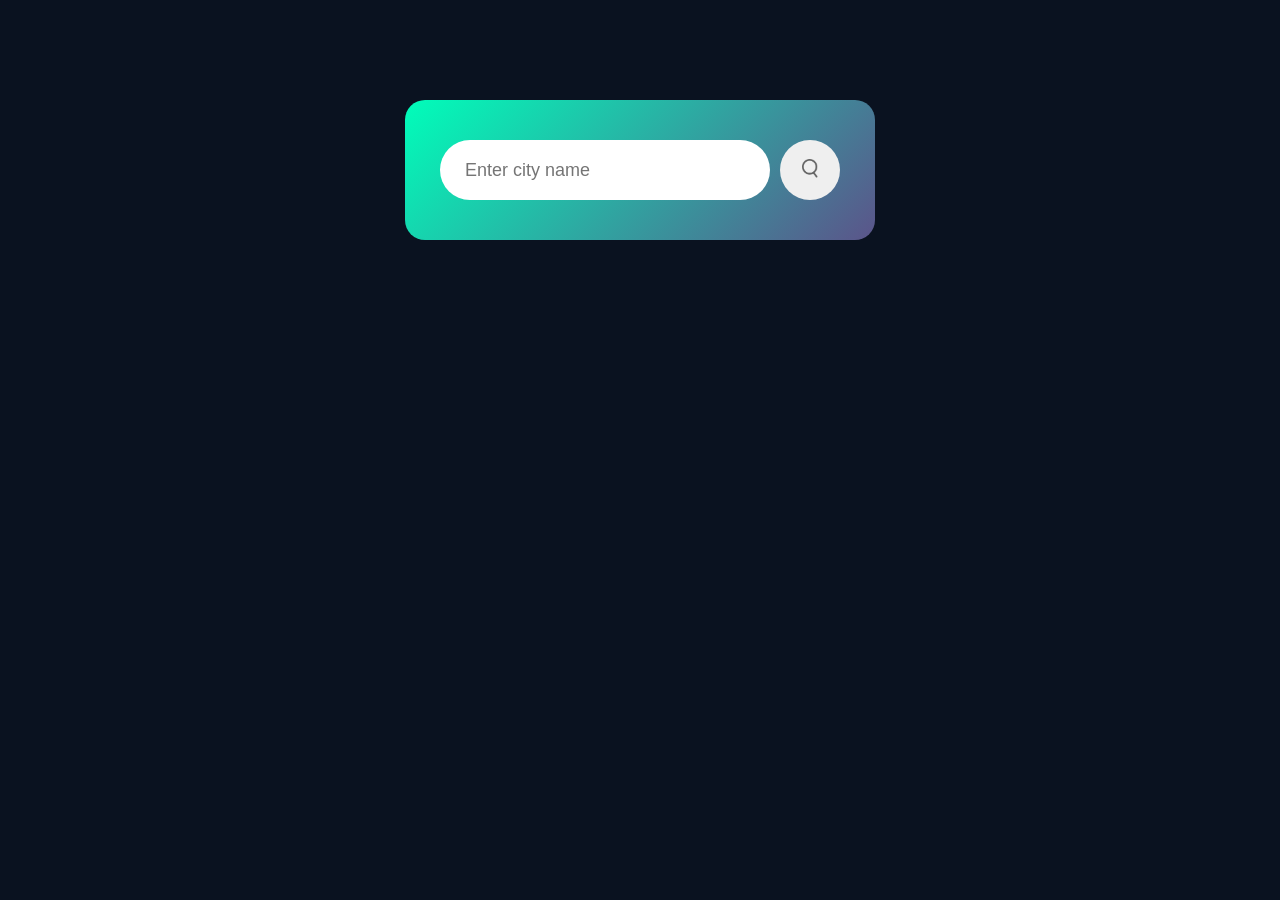
<file: Index.html>
<!DOCTYPE html>
<html lang="en">
<head>
    <meta charset="UTF-8">
    <meta name="viewport" content="width=device-width, initial-scale=1.0">
    <title>Weather App</title>
    <link rel="stylesheet" href="style.css">
</head>
<body>
    <div class="card">
        <div class="search">
            <input type="text"  placeholder="Enter city name" spellcheck="false">
            <button >
                <img src="search.png" alt="">
            </button>


        </div>
        <div class="weather">
            <img class="weather-icon" src="rain.png" alt="">
            <h1 class="temp">22°c</h1>
            <h2 class="city">Nepal</h2>
            <div class="details">
                <div class="col">
                    <img src="humidity.png" alt="">
                    <div>
                        <p class="humidity">50%</p>
                        <p>humidity</p>
                    </div>
                </div>
                <div class="col">
                    <img src="wind.png" alt="">
                    <div>
                        <p class="wind">15km/hr</p>
                        <p>wind speed</p>
                    </div>
                </div>
            </div>
        </div>
    </div>
  <script src="Fetch.js"></script>
</body>
</html>
</file>
<file: style.css>
*{
    margin: 0;
    padding: 0;
    box-sizing: border-box;
}
body{
   background-color: #0A1220;
}
.card{
    width: 90%;
    max-width: 470px;
    background: linear-gradient(135deg,#00feba,#5b548a);
    color: #fff;
    margin: 100px auto 0;
    border-radius: 20px;
    text-align: center;
    padding:40px 35px;  
}
.search{
 width: 100%;
    display: flex;
    align-items: center;
    justify-content: space-between;

}
.search input{
   border: 0;
 outline: 0;
 padding:10px 25px;
 height: 60px;
border-radius: 30px;
flex: 1;
margin-right: 10px;
font-size: 18px;
}
.search button {
    border: 0;
    outline: 0;
    border-radius: 100%;
    cursor: pointer;
    width: clamp(38px, 10vw, 60px);
    height: clamp(38px, 10vw, 60px);
}
.search img{
   width:16px;
}
.weather img{
    width: 170px;
    margin: 30px;
}
.weather h1{
   font-size: 80px;
   font-weight: 500;
   
}
.weather h2{
   font-size: 45px;
   font-weight: 400;
   margin-top: -10px;
   
}
.details{
    display: flex;
    align-items: center;
    justify-content: space-between;
    padding: 0 20px;
    margin-top: 50px;

}
.col{
    display: flex;
    align-items: center;
    text-align: left;

}
.col img{
    width: 40px;
margin-right: 10px;
}
.humidity,.wind{
    font-size: 28px;
    margin-top: -6px;
}
.weather{
    display: none;
}
</file>
